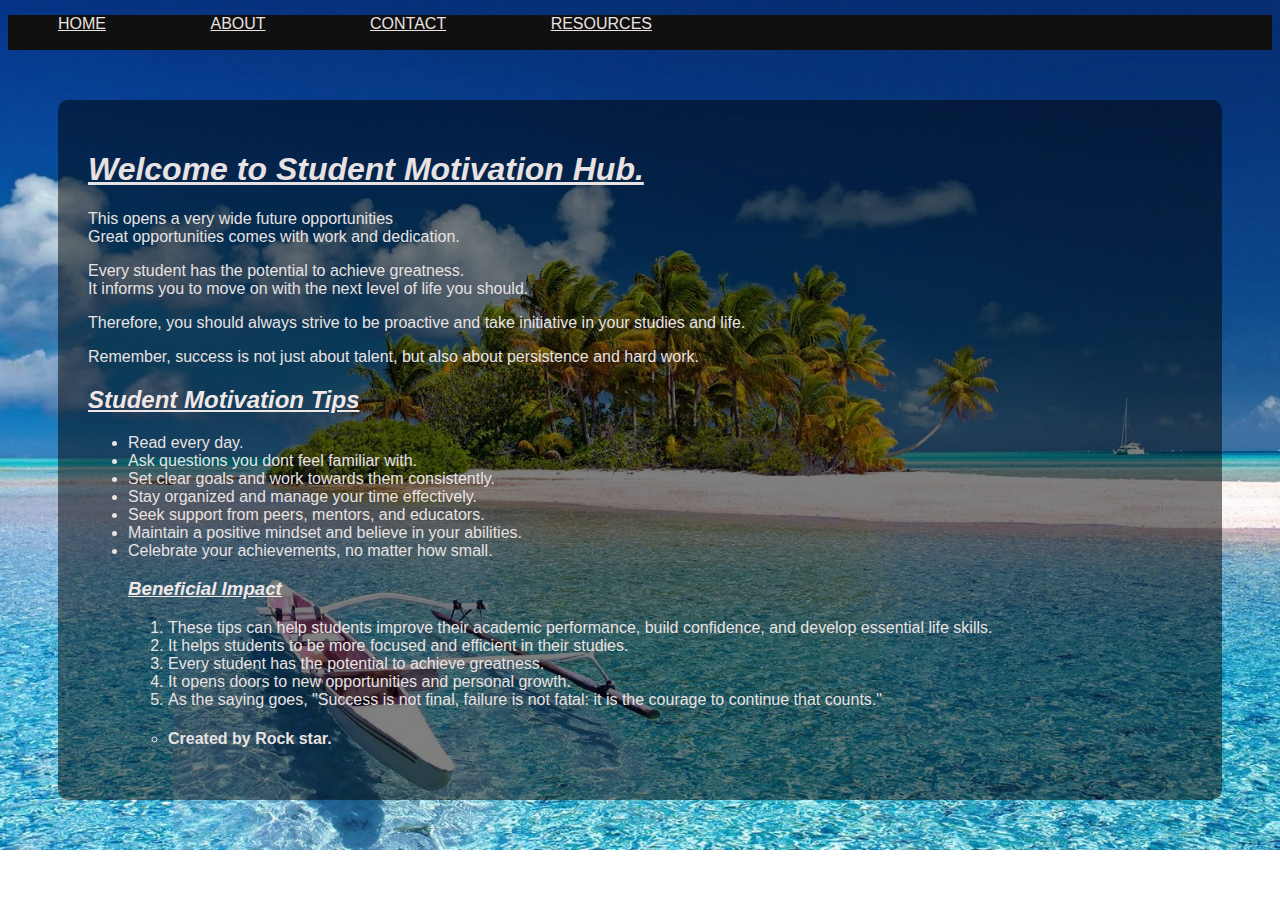
<file: index.html>
<!DOCTYPE html>
<html lang="en">
<head>
    <meta charset="UTF-8">
    <meta name="viewport" content="width=device-width, initial-scale=1.0">
    <title>Student Motivation</title>
   <link rel="stylesheet" href="Style.css">
</head>
      
<body>
  <nav>
    <a href="index.html">HOME</a>
    <a href="About.html">ABOUT</a>
    <a href="Contact.html">CONTACT</a>
    <a href="Resources.html">RESOURCES</a>
  </nav>

  <div class="content-box">
    <h1>Welcome to Student Motivation Hub.</h1>

    <p>This opens a very wide future opportunities <br>Great opportunities comes with work and dedication.</p>
    <p>Every student has the potential to achieve greatness. <br> It informs you to move on with the next level of life you should.</p>
    
    <p>Therefore, you should always strive to be proactive and take initiative in your studies and life.</p>
     <p>Remember, success is not just about talent, but also about persistence and hard work.</p>

    <h2>Student Motivation Tips</h2>
      <ul>
        <li>Read every day.</li>
        <li>Ask questions you dont feel familiar with.</li>
        <li>Set clear goals and work towards them consistently.</li>
        <li>Stay organized and manage your time effectively.</li>
        <li>Seek support from peers, mentors, and educators.</li>
        <li>Maintain a positive mindset and believe in your abilities.</li>
        <li>Celebrate your achievements, no matter how small.</li>

        <h3>Beneficial Impact</h3>
    <ol>
    <li>These tips can help students improve their academic performance, build confidence, and develop essential life skills.</li>
    <li>It helps students to be more focused and efficient in their studies.</li>
    <li>Every student has the potential to achieve greatness.</li>
    <li>It opens doors to new opportunities and personal growth.</li>
    <li>As the saying goes, "Success is not final, failure is not fatal: it is the courage to continue that counts."</li>
    </ol>

       <ul>
        <li>
        <h4><strong>Created by Rock star.</strong></h4>
        </li>
       </ul>

       </div>

</body>
</html>
</file>
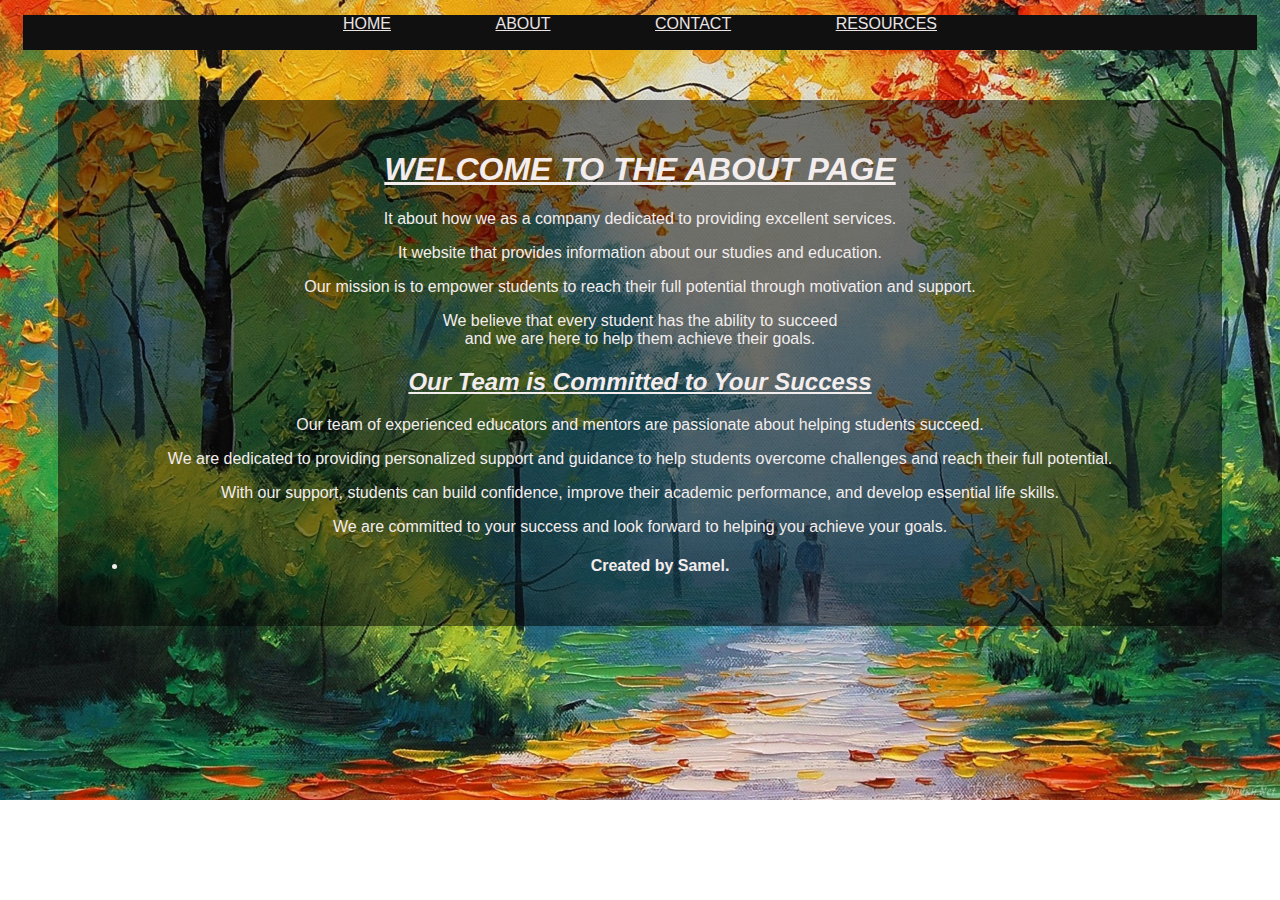
<file: About.html>
<!DOCTYPE html>
<html lang="en">
<head>
    <meta charset="UTF-8">
    <meta name="viewport" content="width=device-width, initial-scale=1.0">
    <title>ABOUT</title>
    
    <style>
    body {
        color: rgb(27, 27, 29);
        text-align: center;
        font-family: 'Arial', sans-serif;
         background-image: url("7001260-park-nature-painting.jpg");
         background-size: cover;
         background-repeat: no-repeat;
         color: rgb(243, 237, 237);
    }

    h1 {
        
        text-align: center;
        font-family: 'Arial', sans-serif;
        font-style:italic;
        text-decoration: underline;
    }

    h2 {
        
        text-align: center;
        font-family: 'Arial', sans-serif;
        font-style:italic;
        text-decoration: underline;
    }

   

 a{
    text-decoration: underline;
    color: rgb(234, 228, 228);
    padding: 20px 50px;
 }  

 nav{
    text-decoration: solid;
    background-color: rgb(17, 16, 16);
    margin: 15px;
    height: 35px;
    }

      .content-box {
    background: rgba(0, 0, 0, 0.5); /* 0.5 = transparency */
    padding: 30px;
    margin: 50px;
    border-radius: 10px;
}


    </style>
    <nav>
    <a href="index.html">HOME</a>
    <a href="About.html">ABOUT</a>
    <a href="Contact.html">CONTACT</a>
    <a href="Resources.html">RESOURCES</a>
    </nav>
</head>
  <body>

    <div class="content-box">
    <h1>WELCOME TO THE ABOUT PAGE</h1>
    <P>It about how we as a company dedicated to providing excellent services.</P>
    <p>It website that provides information about our studies and education.</p>
    <p>Our mission is to empower students to reach their full potential through motivation and support.</p>
    <p>We believe that every student has the ability to succeed <br> and we are here to help them achieve their goals.</p>
    <p></p>

    <h2>
        Our Team is Committed to Your Success
    </h2>
    <p>Our team of experienced educators and mentors are passionate about helping students succeed.</p>
    <p>We are dedicated to providing personalized support and guidance to help students overcome challenges and reach their full potential.</p>
    <p>With our support, students can build confidence, improve their academic performance, and develop essential life skills.</p>
    <p>We are committed to your success and look forward to helping you achieve your goals.</p>
      <ul>
        <li>
        <h4><strong>Created by Samel.</strong></h4>
        </li>
       </ul>

       </div>
</body>
</html>
</file>
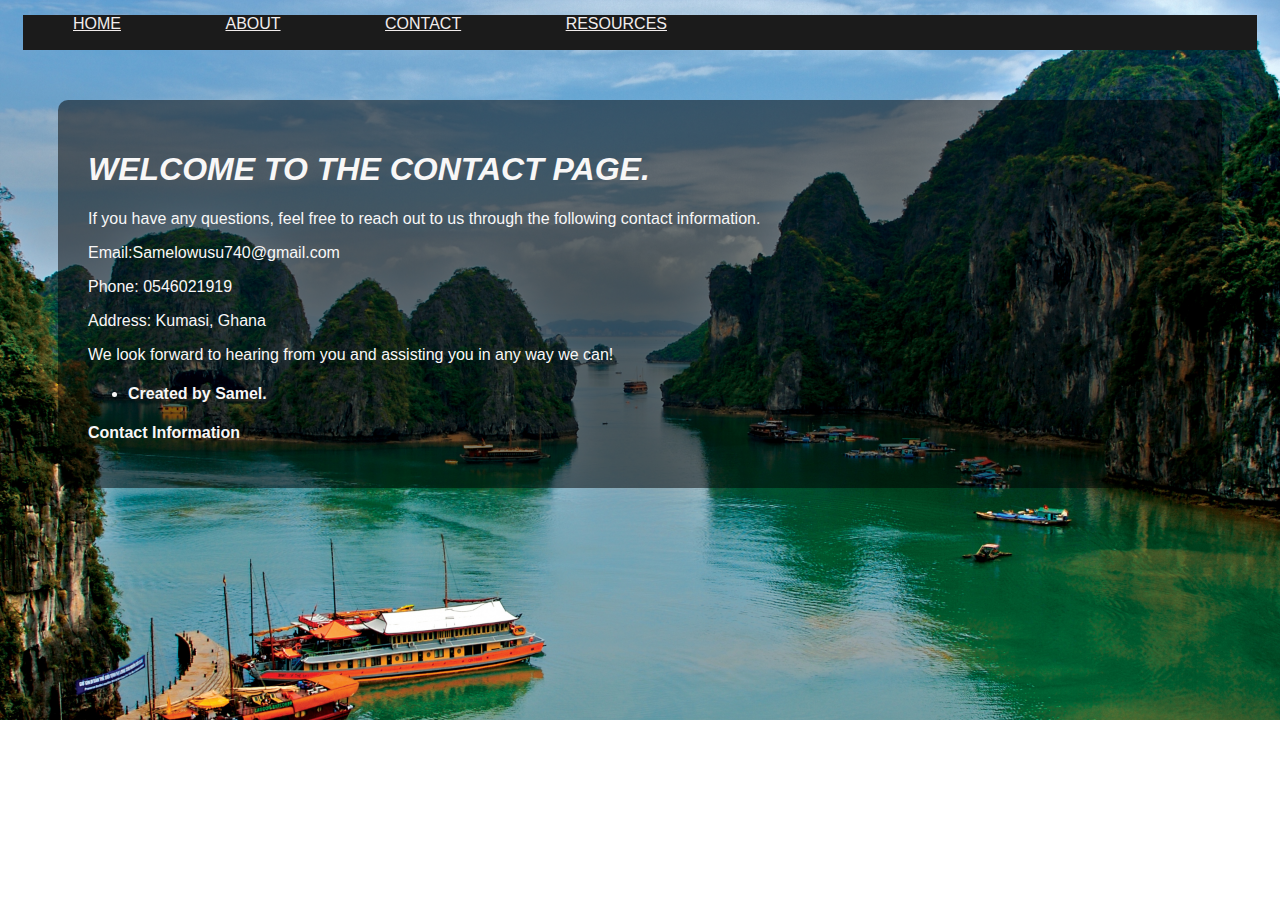
<file: contact.html>
<!DOCTYPE html>
<html lang="en">
<head>
    <meta charset="UTF-8">
    <meta name="viewport" content="width=device-width, initial-scale=1.0">
    <title>CONTACT</title>
</head>

<style>
    body{
  font-family: 'Arial', sans-serif;
  background-image: url("vietnam_tropics_sea_84476_3840x2160.jpg");
  background-size: cover;
  background-repeat: no-repeat;
  color: rgb(248, 247, 247);
   }
   
 a{
    text-decoration: underline;
    color: rgb(241, 237, 237);
    padding: 20px 50px;
 }  

 nav{
    text-decoration: solid;
    background-color: rgb(27, 27, 27);
    margin: 15px;
    height: 35px;
    }

    h1{
        text-decoration: solid;
        font-style: italic;
    }

    .content-box {
    background: rgba(0, 0, 0, 0.5); /* 0.5 = transparency */
    padding: 30px;
    margin: 50px;
    border-radius: 10px;
}


</style>
<body>
   <nav>
    <a href="index.html">HOME</a>
    <a href="About.html">ABOUT</a>
    <a href="Contact.html">CONTACT</a>
    <a href="Resources.html">RESOURCES</a>
    </nav>


     <div class="content-box">
    <h1>WELCOME TO THE CONTACT PAGE.</h1>
    <P>If you have any questions, feel free to reach out to us through the following contact information.</P>
    <P>Email:Samelowusu740@gmail.com</P>
    <P>Phone: 0546021919</P>
    <P>Address: Kumasi, Ghana</P>
    <P>We look forward to hearing from you and assisting you in any way we can!</P>
     <ul>
        <li>
        <h4><strong>Created by Samel.</strong></h4>
        </li>
       </ul>
    
    
    
    
    
    
    
    
    <P><strong>Contact Information</strong></P>

    </div>
</body>
</html>
</file>
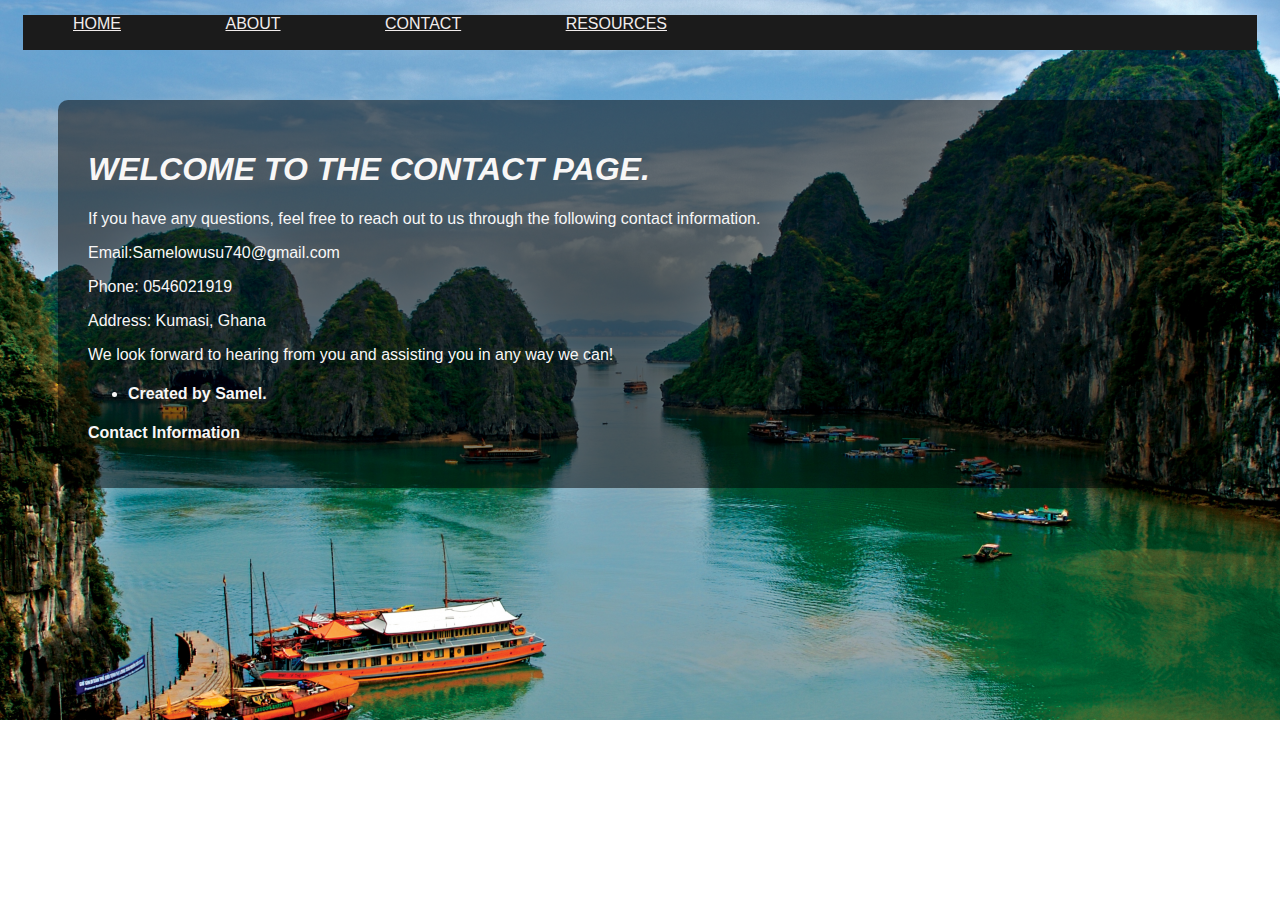
<file: Contact.html>
<!DOCTYPE html>
<html lang="en">
<head>
    <meta charset="UTF-8">
    <meta name="viewport" content="width=device-width, initial-scale=1.0">
    <title>CONTACT</title>
</head>

<style>
    body{
  font-family: 'Arial', sans-serif;
  background-image: url("vietnam_tropics_sea_84476_3840x2160.jpg");
  background-size: cover;
  background-repeat: no-repeat;
  color: rgb(248, 247, 247);
   }
   
 a{
    text-decoration: underline;
    color: rgb(241, 237, 237);
    padding: 20px 50px;
 }  

 nav{
    text-decoration: solid;
    background-color: rgb(27, 27, 27);
    margin: 15px;
    height: 35px;
    }

    h1{
        text-decoration: solid;
        font-style: italic;
    }

    .content-box {
    background: rgba(0, 0, 0, 0.5); /* 0.5 = transparency */
    padding: 30px;
    margin: 50px;
    border-radius: 10px;
}


</style>
<body>
   <nav>
    <a href="index.html">HOME</a>
    <a href="About.html">ABOUT</a>
    <a href="Contact.html">CONTACT</a>
    <a href="Resources.html">RESOURCES</a>
    </nav>


     <div class="content-box">
    <h1>WELCOME TO THE CONTACT PAGE.</h1>
    <P>If you have any questions, feel free to reach out to us through the following contact information.</P>
    <P>Email:Samelowusu740@gmail.com</P>
    <P>Phone: 0546021919</P>
    <P>Address: Kumasi, Ghana</P>
    <P>We look forward to hearing from you and assisting you in any way we can!</P>
     <ul>
        <li>
        <h4><strong>Created by Samel.</strong></h4>
        </li>
       </ul>
    
    
    
    
    
    
    
    
    <P><strong>Contact Information</strong></P>

    </div>
</body>
</html>
</file>
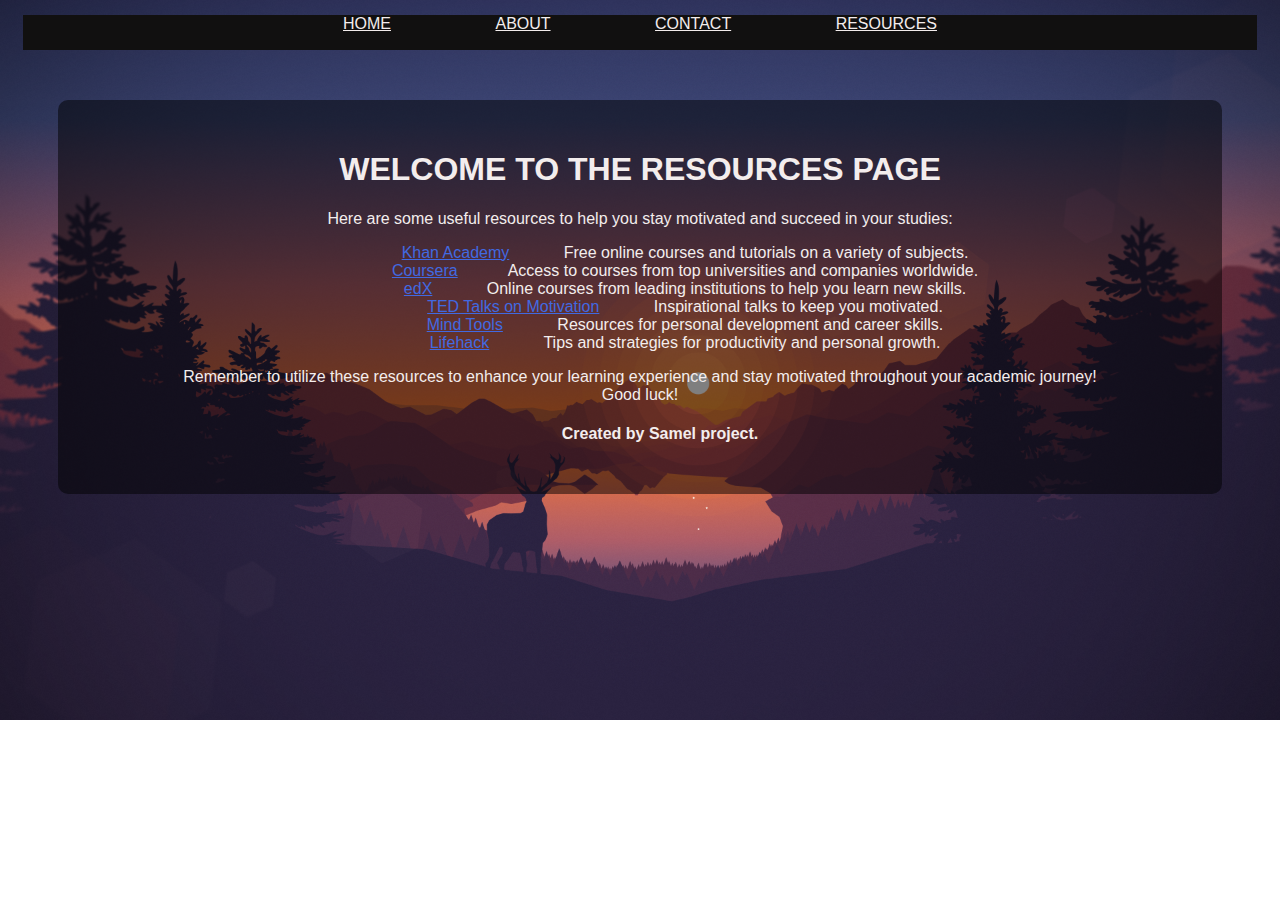
<file: Resources.html>
<!DOCTYPE html>
<html lang="en">
<head>
    <meta charset="UTF-8">
    <meta name="viewport" content="width=device-width, initial-scale=1.0">
    <title>RESOURCE</title>
</head>
   <Style>
    body {
  font-family: 'Arial', sans-serif;
  background-image: url("Lakeside_Sunset_1920x1080.jpg");
  background-size: cover;
  background-repeat: no-repeat;
  color: rgb(243, 237, 237);
  text-align: center;
  list-style: none;
   } 
   a{
    text-decoration: underline;
    color: rgb(243, 237, 237);
    padding: 20px 50px;
 }  
nav{
    text-decoration: solid;
    background-color: rgb(17, 16, 16);
    margin: 15px;
    height: 35px;
    }
 ul, ol {
    list-style: none;
}

ul a {
    color: royalblue;
}


 .content-box {
    background: rgba(0, 0, 0, 0.5); /* 0.5 = transparency */
    padding: 30px;
    margin: 50px;
    border-radius: 10px;
}

</Style>
    <nav>
    <a href="index.html">HOME</a>
    <a href="About.html">ABOUT</a>  
    <a href="Contact.html">CONTACT</a>
    <a href="Resources.html">RESOURCES</a>
    </nav>

    <body>
        <div class="content-box">
    <h1>WELCOME TO THE RESOURCES PAGE</h1>
    <p>Here are some useful resources to help you stay motivated and succeed in your studies:</p>
    <ul>
        <li><a href="https://www.khanacademy.org/">Khan Academy</a> Free online courses and tutorials on a variety of subjects.</li>
        <li><a href="https://www.coursera.org/">Coursera</a>Access to courses from top universities and companies worldwide.</li>
        <li><a href="https://www.edx.org/">edX</a> Online courses from leading institutions to help you learn new skills.</li>
        <li><a href="https://www.ted.com/topics/motivation">TED Talks on Motivation</a> Inspirational talks to keep you motivated.</li>
        <li><a href="https://www.mindtools.com/">Mind Tools</a> Resources for personal development and career skills.</li>
        <li><a href="https://www.lifehack.org/">Lifehack</a> Tips and strategies for productivity and personal growth.</li>
    </ul>
    <p>Remember to utilize these resources to enhance your learning experience and stay motivated throughout your academic journey! <br> Good luck!</p>
    </p>
     <ul>
        <li>
        <h4><strong>Created by Samel project.</strong></h4>
        </li>
       </ul>

       </div>

</body>

</html>
</file>
<file: Style.css>
body {
  font-family: 'Arial', sans-serif;
  background-image: url("polynesia-wallpaper-1680x1050.jpg");
  background-size: cover;
  background-position: center;
  background-repeat: no-repeat;
  color: rgb(232, 226, 226);
}

h1 {
  
  text-align:left;
  font-family: 'Arial', sans-serif;
  font-style:oblique;
  text-decoration: underline;
} 


h2 {
  color: rgb(241, 231, 231);
  text-align: left;
  font-family: 'Gill Sans', 'Gill Sans MT', Calibri, 'Trebuchet MS', sans-serif;
  font-style: oblique;
  text-decoration: underline;
} 

h3 {
  color: rgb(240, 231, 231);
  text-align: left;
  font-family: 'Verdana', sans-serif;
  font-style: oblique;
  text-decoration: underline;
}


 a{
    text-decoration: underline;
    color: rgb(232, 226, 226);
    padding: 20px 50px;
 }  

 nav{
    text-decoration: solid;
    background-color: rgb(17, 16, 16);
    margin: 15px 0;
    height: 35px;
}

  body.fade-out {
    opacity: 0;  /* fully transparent */
    transition: opacity 1s ease-out;
  }

    .content-box {
    background: rgba(0, 0, 0, 0.5); /* 0.5 = transparency */
    padding: 30px;
    margin: 50px;
    border-radius: 10px;
}
</file>
